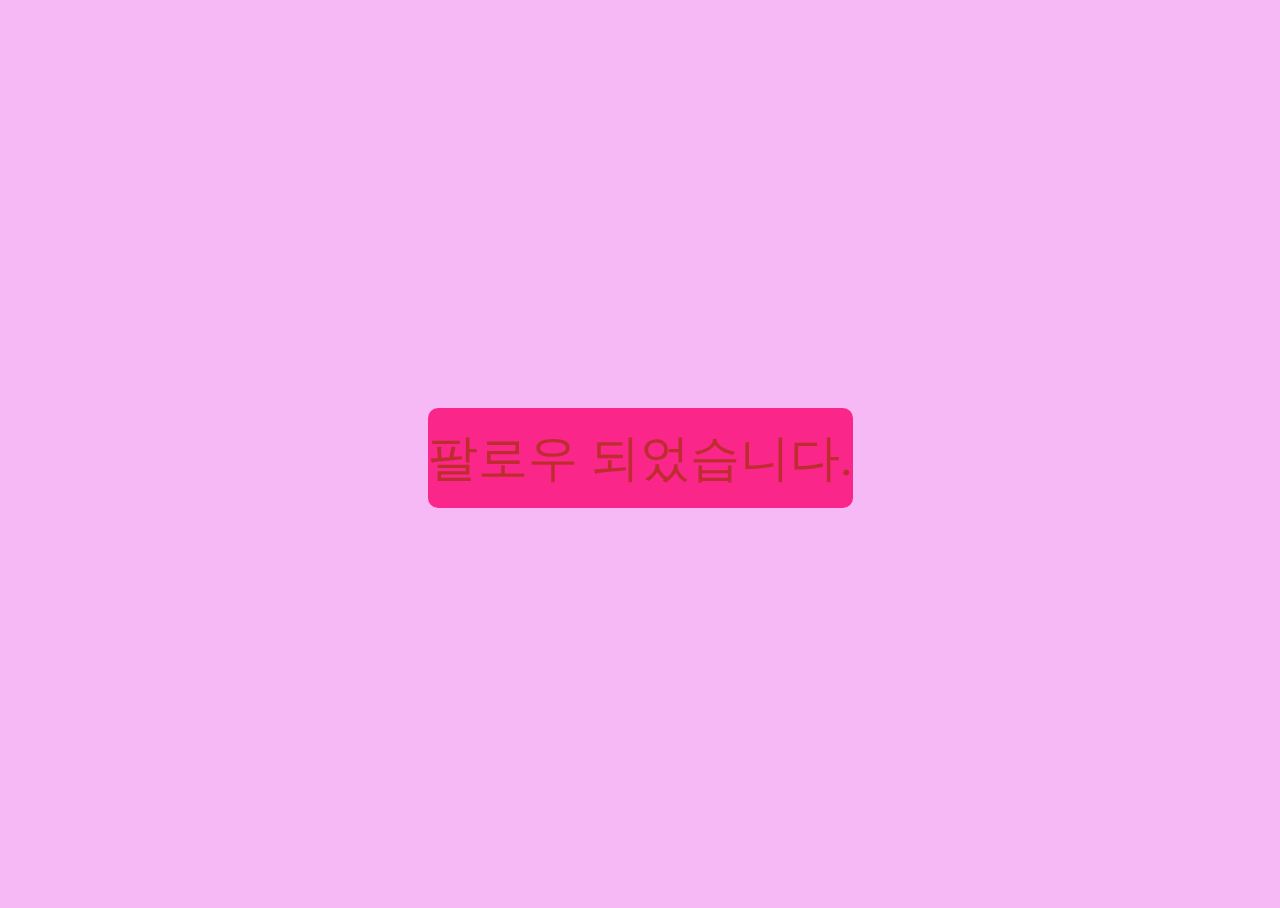
<file: 박휘명 팔로우.html>
<!DOCTYPE html>
<html lang="en">
<head>
    <meta charset="UTF-8">
    <title>follow</title>
</head>
<style>
    :root {
        --main-background-color: rgb(247, 185, 245);
        --main-color: rgb(250, 38, 137);
        --content-color: rgb(190, 45, 45);
    }

    html, body {
        background-color: var(--main-background-color);
        height: 100%;
    }

    body {
        display: flex;
        flex-direction: column;
        justify-content: center;
        align-items: center;
    }
    div {
        color: var(--content-color);
        font-size: 50px;
        height: 100px;
        width: auto;
        display: flex;
        justify-content: center;
        align-items: center;
        border-radius: 10px;
        background-color: var(--main-color);
    }
</style>
<body>
    <div>팔로우 되었습니다.</div>
</body>
</html>
</file>
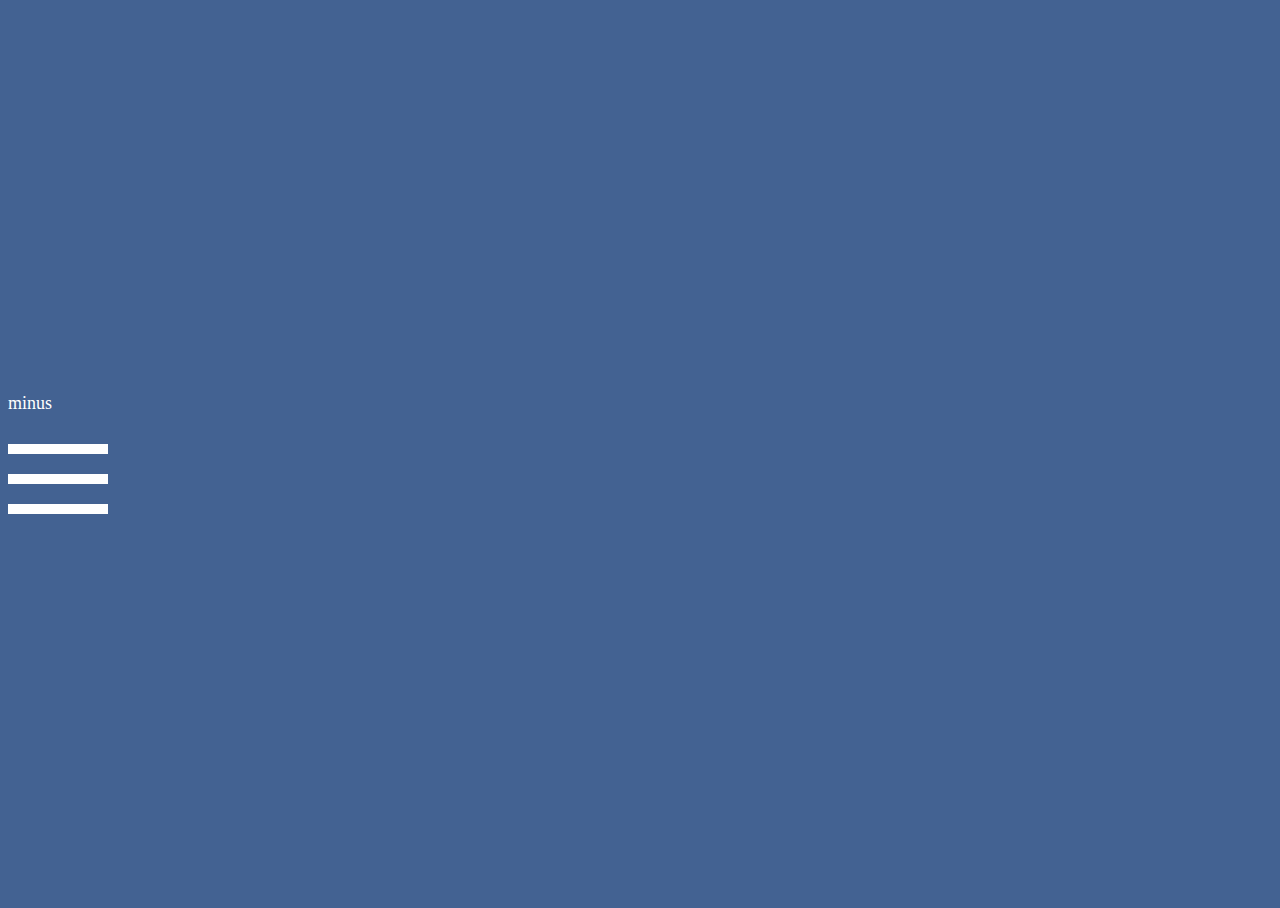
<file: 박휘명 햄버거.html>
<!DOCTYPE html>
<html lang="KR">
    <head>
        <meta charset="UTF-8">
        <meta name="viewport" content="width=device-width, initial-scale=1.0">
        <link rel="stylesheet" href="박휘명 햄버거.css">
        <title>Document</title>
    </head>
    <body>
        <span class="hamberger-title">minus</span>
        <label>
            <div class="hamberger-container">
                <input class="toggle" type="checkbox"/>
                <div class="hamberger"></div>
            </div>
        </label>
    </body>
</html>
</file>
<file: 박휘명 햄버거.css>
:root {
    --body-bg: rgb(67, 98, 146);
    --haberger-bg:rgb(67, 98, 146);
}
html, body{
    height: 100%;
}

body {
    background-color: var(--body-bg);
    display: flex;
    flex-direction: column;
    justify-content: center;
    align-items: right;
}
.hamberger-title{
    color: white;
    font-size: 18px;
    padding-bottom: 10px;
}
label{
    width: 100px;
    height: 100px;
    display: inline;
}
.hamberger-container{
    display: inline-block;
    position: relative;
    width: 100px;
    height: 100px;
    background: var(--haberger-bg);
}

.hamberger, 
.hamberger::before,
.hamberger::after {
    position: absolute;
    width: 100px;
    height: 10px;
    transition: 0.5s;
    background: white;
}

.hamberger::before,
.hamberger::after {
    content: "";
}

.hamberger{
    top: 50%;
}

.hamberger::before{
    top: -30px;
}

.hamberger::after{
    top: 30px;
}

.toggle:checked ~ .hamberger::after{
    top: 0;
}
.toggle:checked ~ .hamberger::before{
    top: 0;
}
.toggle:checked ~ .hamberger{
    background: var(--haberger-bg);
}
.toggle{
    opacity: 0;
}
</file>
